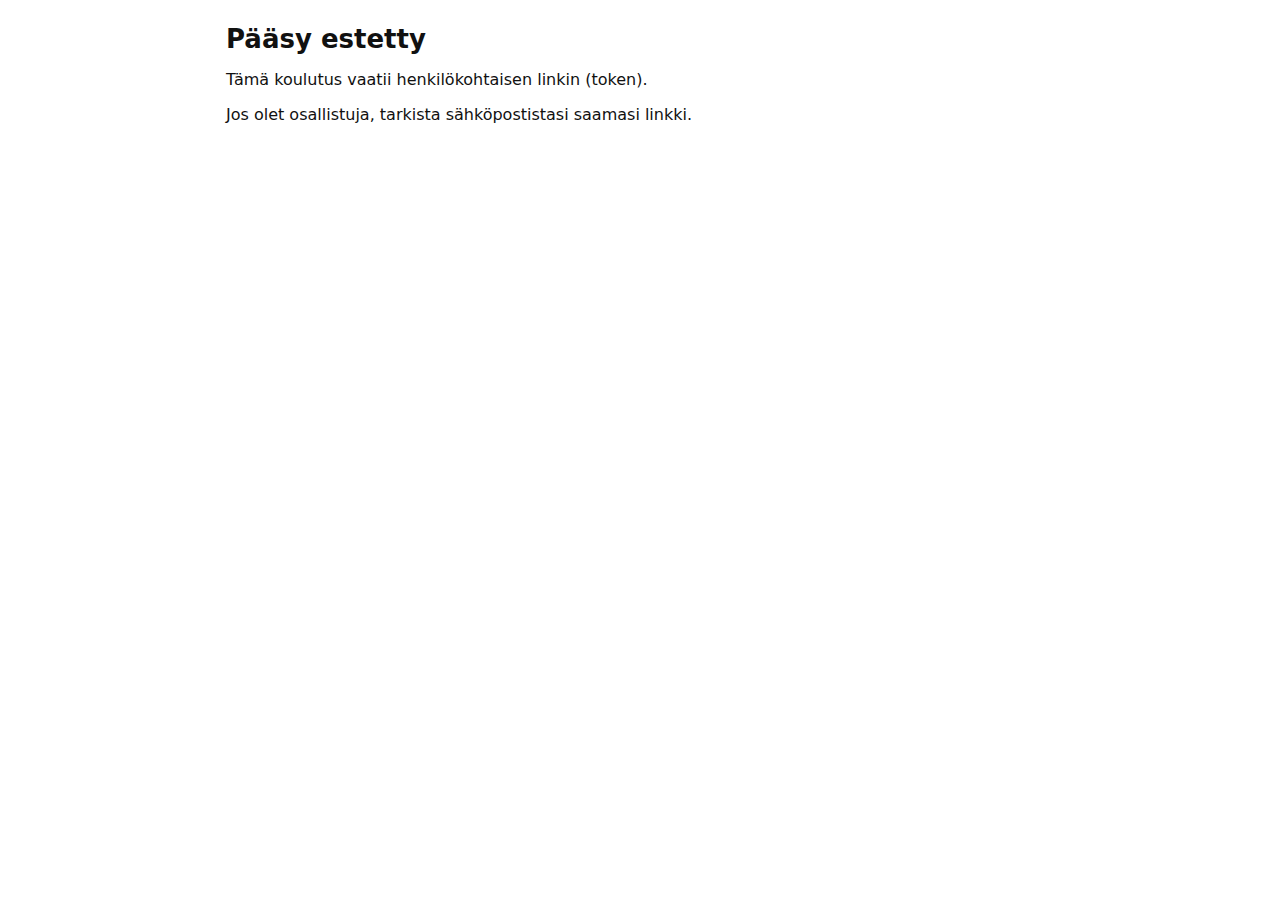
<file: index.html>
<!doctype html>
<html lang="fi">
<head>
  <meta charset="utf-8" />
  <meta name="viewport" content="width=device-width,initial-scale=1" />
  <title>SFS6002-kurssi</title>
</head>
<body>
<script>
  const params = window.location.search || "";
  // Ohjaa aina course/ ja säilyttää ?token=...
  window.location.replace("course/" + params);
</script>
<noscript>
  <p>Avaa kurssi tästä: <a id="link" href="course/">Kurssi</a></p>
</noscript>
</body>
</html>
</file>
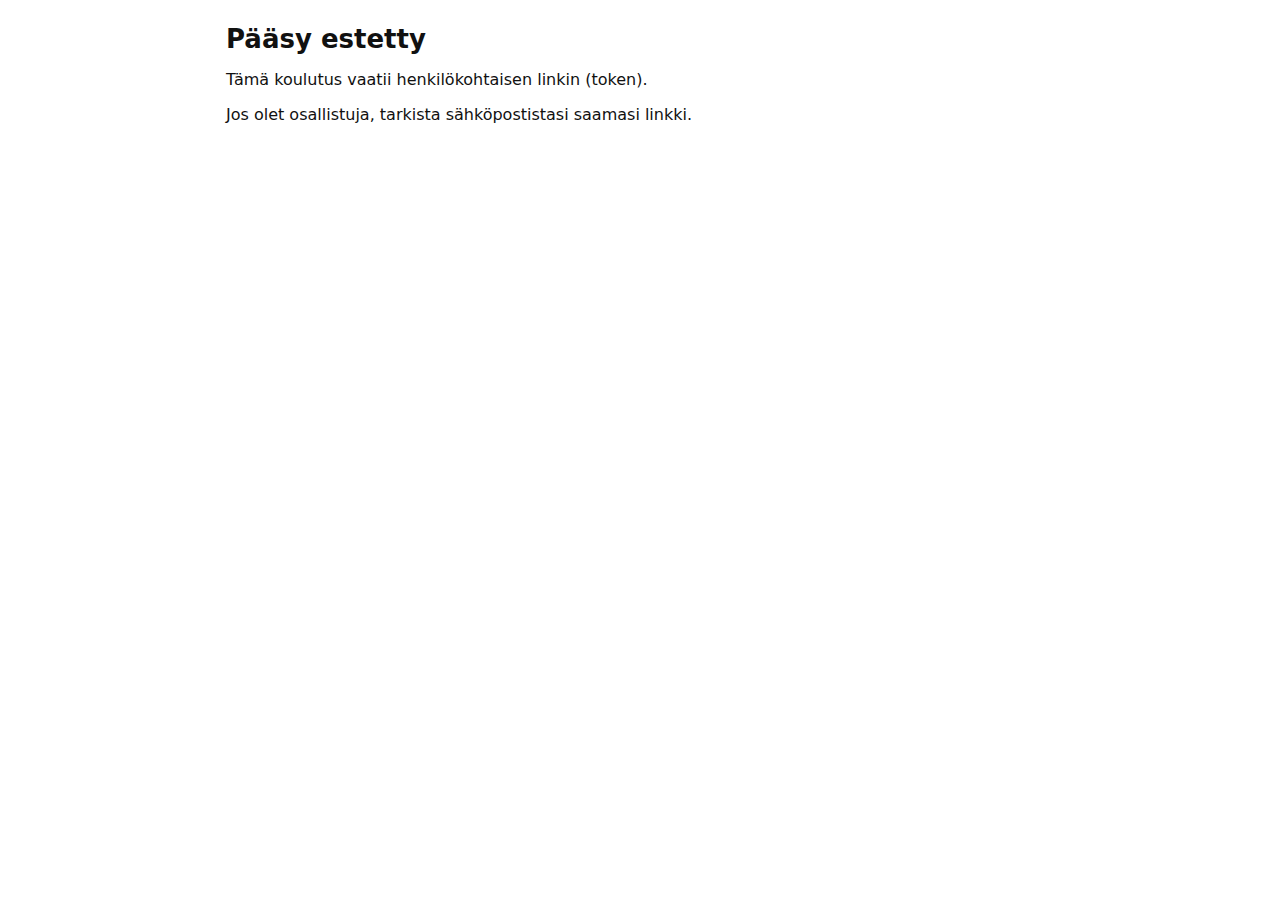
<file: course/index.html>
<!doctype html>
<html lang="fi">
<head>
  <meta charset="utf-8" />
  <meta name="viewport" content="width=device-width,initial-scale=1" />
  <title>Kurssi – aloitus</title>
  <link rel="stylesheet" href="assets/css/styles.css" />
</head>
<body>
  <main class="container" id="app" style="display:none;">
    <header class="header">
      <p class="kicker">Koulutus</p>
      <h1 id="courseTitle"></h1>
      <p class="small">Tämä koulutus on henkilökohtaisella linkillä. Pidä linkki tallessa.</p>
    </header>

    <section class="card">
      <p><span class="badge" id="progressBadge"></span></p>
      <p>Kun aloitat, eteneminen tallentuu tähän selaimeen tokenin perusteella.</p>
      <div class="nav">
        <a class="btn" id="startBtn" href="#">Aloita / Jatka</a>
        <button class="secondary" id="resetBtn" type="button">Nollaa eteneminen (tämä selain)</button>
      </div>
      <p class="small">Huom: selaimen välimuistin tyhjennys poistaa etenemistiedon.</p>
    </section>

    <section class="card">
      <h2>Ohje</h2>
      <ul class="list">
        <li>Jokaisella sivulla on audio. <strong>Seuraava</strong> avautuu kun audio on loppunut.</li>
        <li>Jos selaimesi ei toista automaattisesti, paina Play.</li>
      </ul>
    </section>
  </main>

  <script src="assets/js/config.js"></script>
  <script src="assets/js/token.js"></script>
  <script src="assets/js/course.js"></script>
  <script>
    const token = requireTokenOrBlock();
    if (token) {
      document.getElementById("app").style.display = "block";
      document.getElementById("courseTitle").textContent = COURSE.name;

      const progress = getProgress(token);
      const total = COURSE.lessons.length;
      document.getElementById("progressBadge").textContent = `Eteneminen: ${progress}/${total} valmista`;

      const nextStep = Math.min(progress + 1, total);
      document.getElementById("startBtn").href = lessonUrl(nextStep, token);

      document.getElementById("resetBtn").addEventListener("click", () => {
        if (confirm("Nollataanko eteneminen tässä selaimessa?")) {
          localStorage.removeItem(tokenKey(token, "progress"));
          location.reload();
        }
      });
    }
  </script>
</body>
</html>
</file>
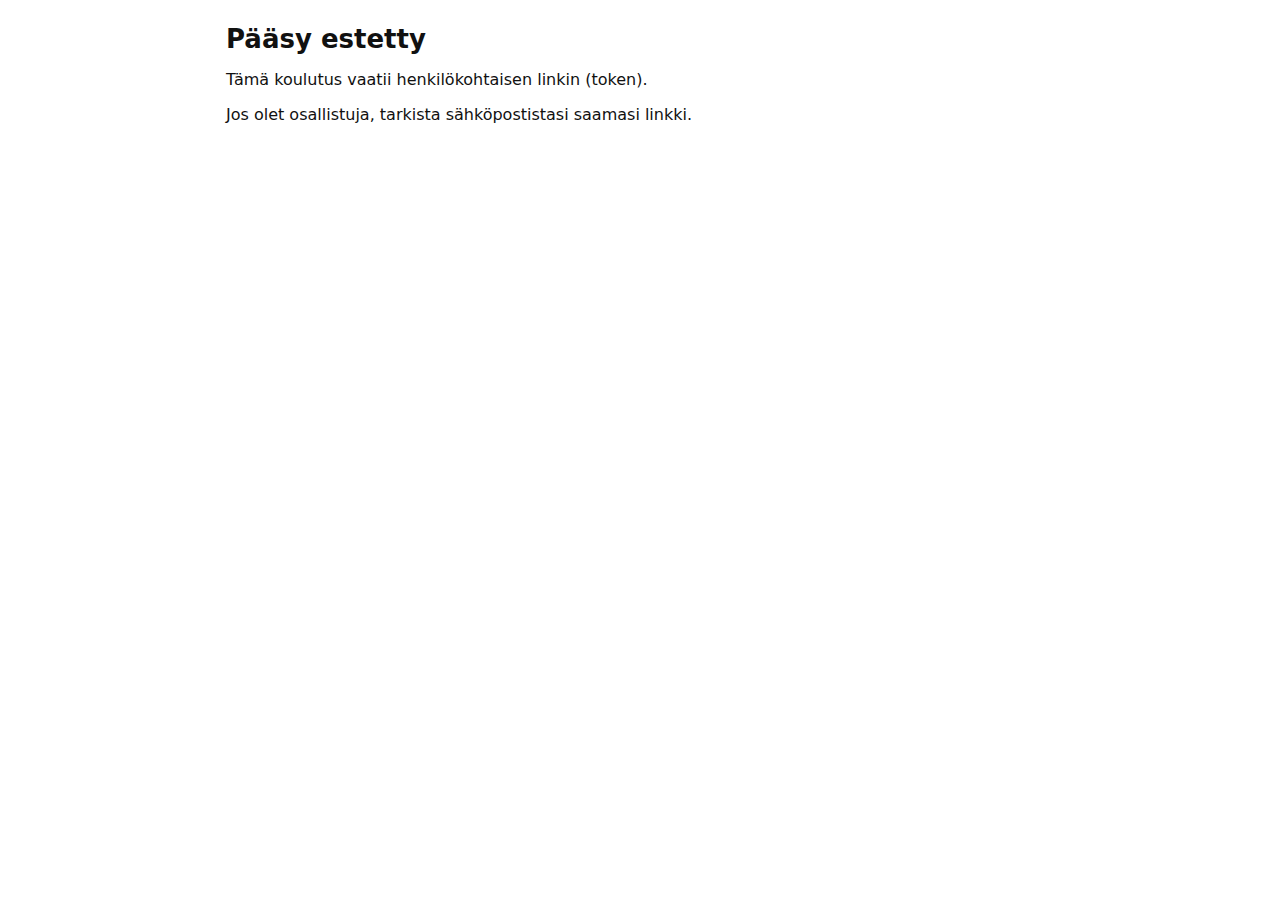
<file: course/done.html>
<!doctype html>
<html lang="fi">
<head>
  <meta charset="utf-8" />
  <meta name="viewport" content="width=device-width,initial-scale=1" />
  <title>Kurssi valmis</title>
  <link rel="stylesheet" href="assets/css/styles.css" />
  <meta name="robots" content="noindex, nofollow" />
</head>
<body>
  <main class="container" id="app" style="display:none;">
    <header class="header">
      <p class="kicker">Koulutus</p>
      <h1>Kurssi valmis</h1>
      <p class="small" id="courseName"></p>
    </header>

    <section class="card">
      <p><span class="badge" id="progressBadge"></span></p>
      <p>Seuraavaksi voit hakea todistuksen. Todistuksen luonnissa käytetään erillistä lomaketta (Tally), jonka jälkeen Make lähettää PDF:n sähköpostiin.</p>

      <div class="nav">
        <a class="btn" id="certBtn" href="#" target="_blank" rel="noopener">Hae todistus</a>
        <a class="btn secondary" id="homeBtn" href="#">Palaa etusivulle</a>
      </div>

      <p class="small">
        Jos todistuslomake pyytää nimeä ja yritystä, täytä ne huolellisesti. Todistus lähetetään antamaasi sähköpostiin.
      </p>
    </section>
  </main>

  <script src="assets/js/config.js"></script>
  <script src="assets/js/token.js"></script>
  <script src="assets/js/course.js"></script>
  <script>
    const token = requireTokenOrBlock();
    if (token) {
      document.getElementById("app").style.display = "block";
      document.getElementById("courseName").textContent = COURSE.name;

      const progress = getProgress(token);
      const total = COURSE.lessons.length;
      document.getElementById("progressBadge").textContent = `Eteneminen: ${progress}/${total}`;

      // Build certificate form URL with token prefill (voit käyttää Tallyssa hidden field)
      // Tally prefilleissä käytä yleensä query-parametreja, esim: ?token=...
      const certUrl = new URL(COURSE.certificateFormUrl);
      certUrl.searchParams.set("token", token);
      // Voit lisätä myös esim. kurssin nimen jos haluat:
      certUrl.searchParams.set("course", COURSE.name);

      document.getElementById("certBtn").href = certUrl.toString();

      document.getElementById("homeBtn").href = COURSE.returnToSiteUrl || "/";
    }
  </script>
</body>
</html>
</file>
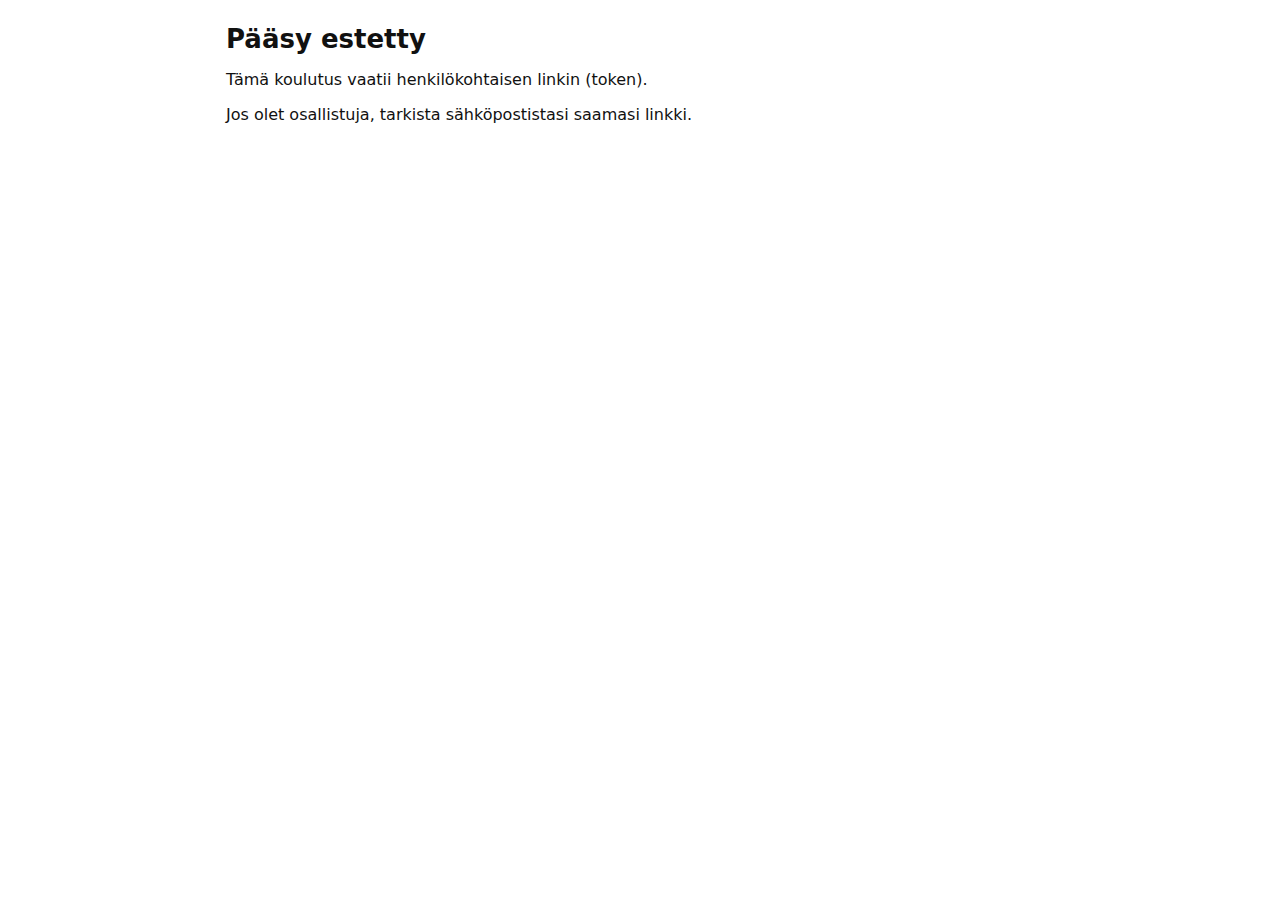
<file: course/lesson.html>
<!doctype html>
<html lang="fi">
<head>
  <meta charset="utf-8" />
  <meta name="viewport" content="width=device-width,initial-scale=1" />
  <title>Kurssi – osio</title>
  <link rel="stylesheet" href="assets/css/styles.css" />
  <meta name="robots" content="noindex, nofollow" />
</head>
<body>
  <main class="container" id="app" style="display:none;">
    <header class="header">
      <p class="kicker">Koulutus • <span id="stepBadge" class="badge"></span></p>
      <h1 id="lessonTitle"></h1>
      <p class="small" id="courseName"></p>
    </header>

    <section class="card">
      <h2>Audio</h2>
      <p class="small">Kuuntele audio loppuun avataksesi seuraavan sivun.</p>
      <audio id="audio" controls preload="metadata">
        <source id="audioSrc" src="" type="audio/mpeg" />
        Selaimesi ei tue audio-toistoa.
      </audio>
      <p class="small" id="audioHint"></p>
    </section>

    <section class="card">
      <h2>Sisältö</h2>
      <div id="content"></div>
      <hr />
      <p class="small">
        Vinkki: lisää tähän myös kuvia/kaavioita omasta materiaalistasi (assets/…).
      </p>
    </section>

    <section class="card">
      <div class="nav">
        <a class="btn secondary" id="prevBtn" href="#">Edellinen</a>
        <a class="btn" id="nextBtn" href="#" aria-disabled="true">Seuraava (lukittu)</a>
      </div>
      <p class="small" id="progressText"></p>
    </section>
  </main>

  <script src="assets/js/config.js"></script>
  <script src="assets/js/token.js"></script>
  <script src="assets/js/course.js"></script>
  <script>
    const token = requireTokenOrBlock();
    if (!token) { /* blocked */ }
    else {
      const params = new URLSearchParams(window.location.search);
      const step = ensureWithinBounds(Number(params.get("step")));
      const idx = step - 1;
      const lesson = COURSE.lessons[idx];

      document.getElementById("app").style.display = "block";
      document.title = `${COURSE.name} – ${lesson.title}`;
      document.getElementById("courseName").textContent = COURSE.name;
      document.getElementById("stepBadge").textContent = `${step}/${COURSE.lessons.length}`;
      document.getElementById("lessonTitle").textContent = lesson.title;

      // Content
      document.getElementById("content").innerHTML = lesson.contentHtml;

      // Audio
      const audio = document.getElementById("audio");
      document.getElementById("audioSrc").src = lesson.audioSrc;
      audio.load();

      // Progress & gating
      const progress = getProgress(token);
      const total = COURSE.lessons.length;
      document.getElementById("progressText").textContent = `Eteneminen tässä selaimessa: ${progress}/${total} valmista.`;

      const nextBtn = document.getElementById("nextBtn");
      const prevBtn = document.getElementById("prevBtn");
      
      // Lukitse nappi aluksi
nextBtn.setAttribute("aria-disabled", "true");
nextBtn.style.pointerEvents = "none";
nextBtn.style.opacity = "0.5";

      // Prev link: allow always within bounds
      if (step > 1) prevBtn.href = lessonUrl(step - 1, token);
      else prevBtn.href = `index.html?token=${encodeURIComponent(token)}`;

      // Next link: locked until audio ended
      const isLast = step === total;
      const nextHref = isLast ? doneUrl(token) : lessonUrl(step + 1, token);

    function unlockNext() {
  nextBtn.textContent = isLast ? "Valmis – siirry päätökseen" : "Seuraava";
  nextBtn.href = nextHref;
  nextBtn.classList.remove("locked");
  nextBtn.removeAttribute("aria-disabled");
  nextBtn.style.pointerEvents = "auto";
  nextBtn.style.opacity = "1";

  markLessonComplete(token, step);

  document.getElementById("progressText").textContent =
    `Eteneminen tässä selaimessa: ${getProgress(token)}/${total} valmista.`;
}

      // If already completed this step earlier, unlock immediately
      if (progress >= step) {
        unlockNext();
      } else {
        nextBtn.href = "#";
        nextBtn.addEventListener("click", (e) => {
  if (nextBtn.getAttribute("aria-disabled") === "true") {
    e.preventDefault();
    alert("Seuraava avautuu, kun audio on kuunneltu loppuun.");
  }
});
      }

      audio.addEventListener("ended", () => {
        unlockNext();
      });

      // Optional: show hint if user pauses early
      audio.addEventListener("pause", () => {
        if (!audio.ended && getProgress(token) < step) {
          document.getElementById("audioHint").textContent = "Jatka toistoa avataksesi seuraavan sivun.";
        }
      });
    }
  </script>
</body>
</html>
</file>
<file: course/assets/css/styles.css>
/* course/assets/css/styles.css */
:root {
  --maxw: 860px;
  --border: #e7e7e7;
  --muted: #666;
  --bg: #fff;
}

* { box-sizing: border-box; }
body {
  margin: 0;
  font-family: system-ui, -apple-system, Segoe UI, Roboto, Arial, sans-serif;
  background: var(--bg);
  color: #111;
}

.container {
  max-width: var(--maxw);
  margin: 0 auto;
  padding: 24px 16px 56px;
}

.header {
  border-bottom: 1px solid var(--border);
  padding-bottom: 12px;
  margin-bottom: 18px;
}
.kicker { color: var(--muted); font-size: 14px; margin: 0 0 6px; }
h1 { font-size: 26px; margin: 0; }
h2 { font-size: 18px; margin-top: 22px; }

.card {
  border: 1px solid var(--border);
  border-radius: 12px;
  padding: 16px;
  margin: 14px 0;
}

audio { width: 100%; margin-top: 10px; }

.nav {
  display: flex;
  gap: 10px;
  margin-top: 18px;
  flex-wrap: wrap;
}

button, a.btn {
  display: inline-flex;
  align-items: center;
  justify-content: center;
  gap: 8px;
  border: 1px solid var(--border);
  border-radius: 10px;
  padding: 10px 12px;
  background: #111;
  color: #fff;
  text-decoration: none;
  cursor: pointer;
  font-weight: 600;
}

button.secondary, a.btn.secondary {
  background: #fff;
  color: #111;
}

button:disabled {
  opacity: 0.5;
  cursor: not-allowed;
}

.small { font-size: 13px; color: var(--muted); }
.list { margin: 10px 0 0; padding-left: 18px; }
.badge {
  display: inline-block;
  padding: 3px 10px;
  border: 1px solid var(--border);
  border-radius: 999px;
  font-size: 12px;
  color: var(--muted);
}
hr { border: 0; border-top: 1px solid var(--border); margin: 18px 0; }
</file>
